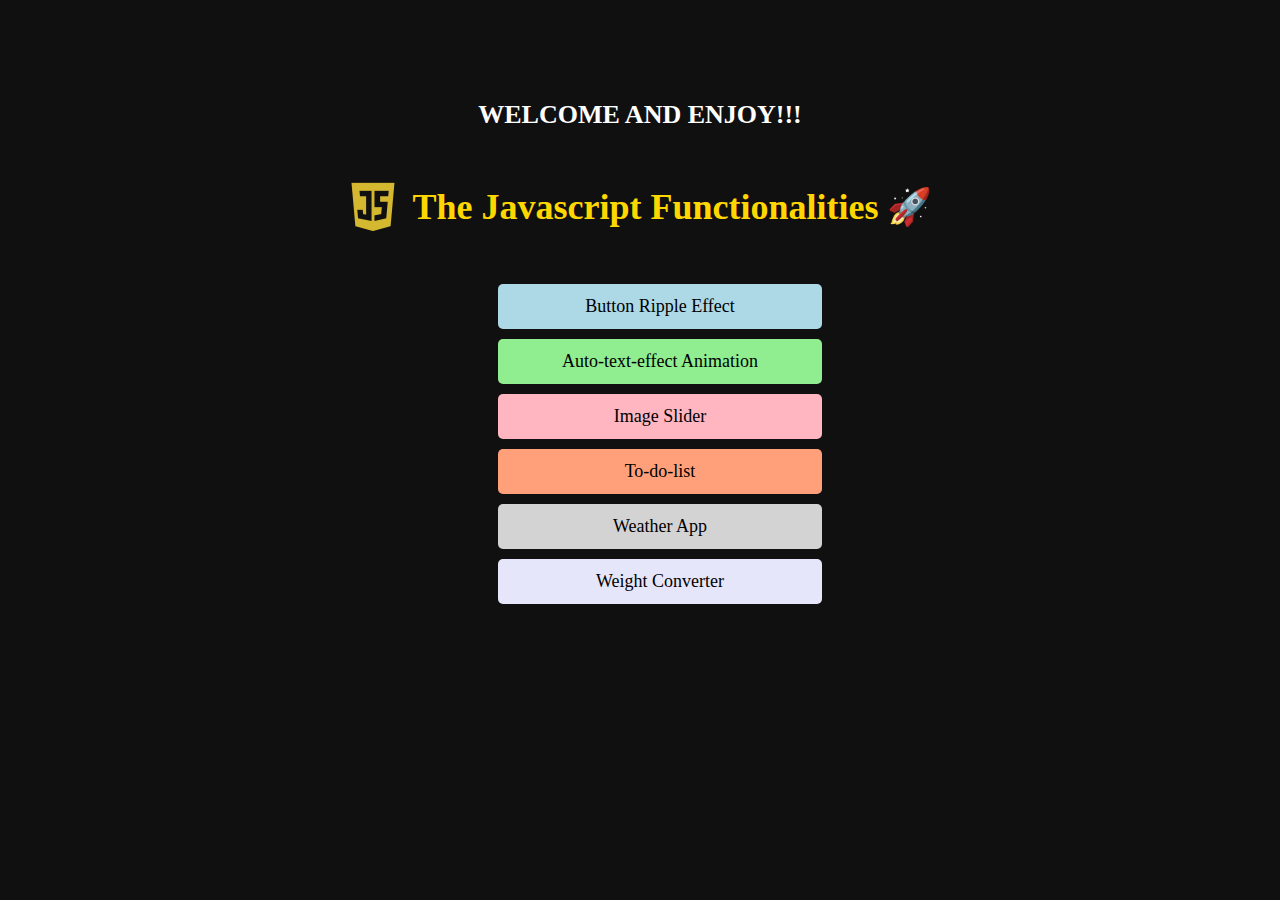
<file: index.html>
<!DOCTYPE html>
<html lang="en">
<head>
    <meta charset="UTF-8">
    <meta http-equiv="X-UA-Compatible" content="IE=edge">
    <meta name="viewport" content="width=device-width, initial-scale=1.0">
    <title>JavaScript Functionaliest</title>
    <link rel="stylesheet" type="text/css" href="style.css">

    
</head>
<body>
   
<div>
        <h3>WELCOME AND ENJOY!!!</H3>
            <div class="header">
                <img src="jslogo.png" alt="">
                <h2>The Javascript Functionalities 🚀</h2>
            </div>

        
              <div class="list">
                <ul>
                  <a href="js-function/button-ripple-effect/index.html" class="block"><li>Button Ripple Effect</li></a>
                  <a href="js-function/auto-text-effect-animation/" class="block"><li>Auto-text-effect Animation</li></a>
                  <a href="js-function/image-slider/" class="block"><li>Image Slider</li></a>
                  <a href="js-function/to-do-list/" class="block"><li>To-do-list</li></a>
                  <a href="js-function/weather-app/" class="block"><li>Weather App</li></a>
                  <a href="js-function/weight-converter/" class="block"><li>Weight Converter</li></a>      
                </ul>   
              </div>


              
</div>
    

</body>
</html>
</file>
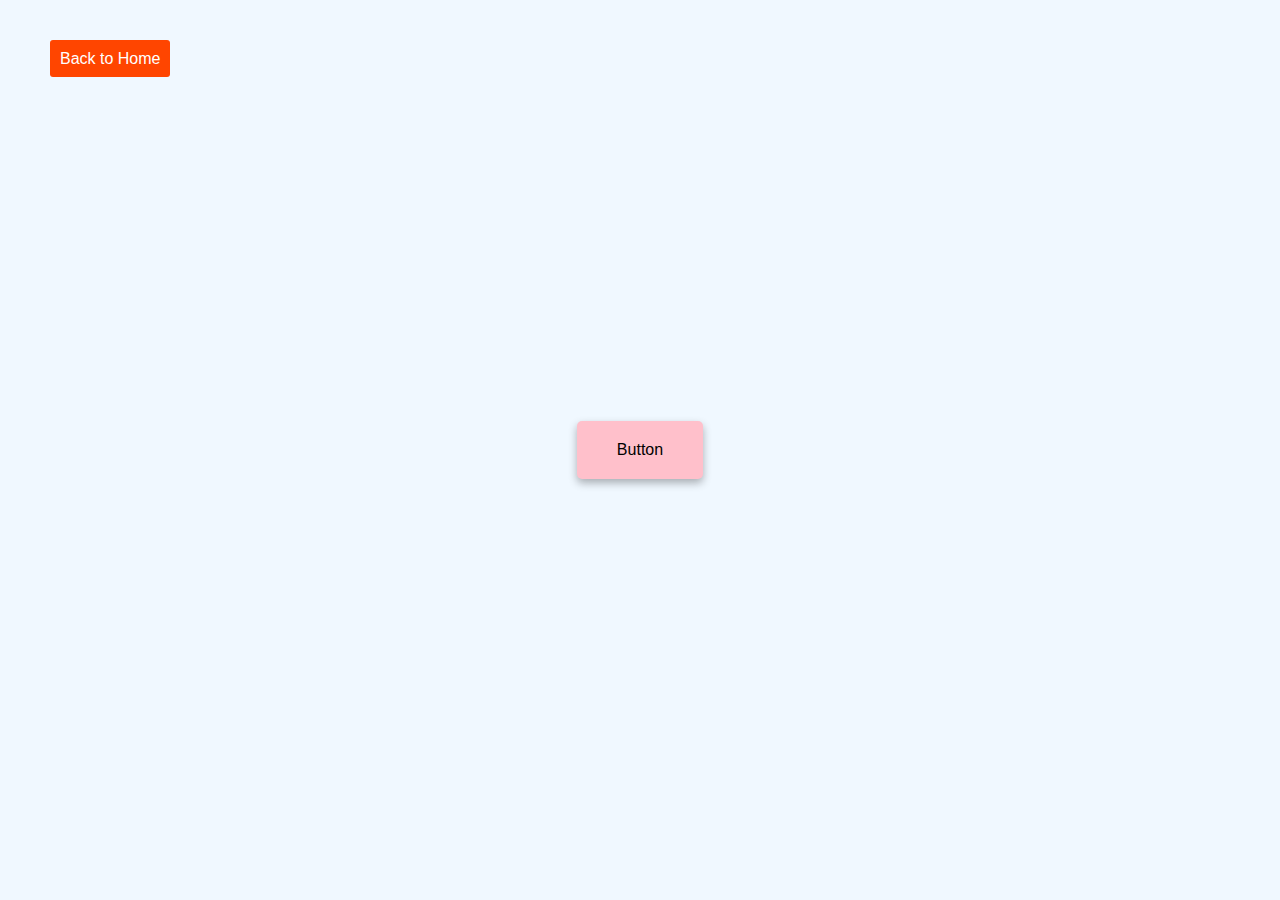
<file: js-function/button-ripple-effect/index.html>
<!DOCTYPE html>
<html lang="en">
  <head>
    <meta charset="UTF-8" />
    <meta http-equiv="X-UA-Compatible" content="IE=edge" />
    <meta name="viewport" content="width=device-width, initial-scale=1.0" />
    <title>Button Ripple Effect</title>
    <link rel="stylesheet" href="style.css" />
  </head>
  <body>

    <div class="back-home">
        <a href="../../index.html" class="back">Back to Home</a>
    </div>

    <a href="#" class="btn"><span>Button</span></a>
    <script src="index.js"></script>
    
  </body>
</html>
</file>
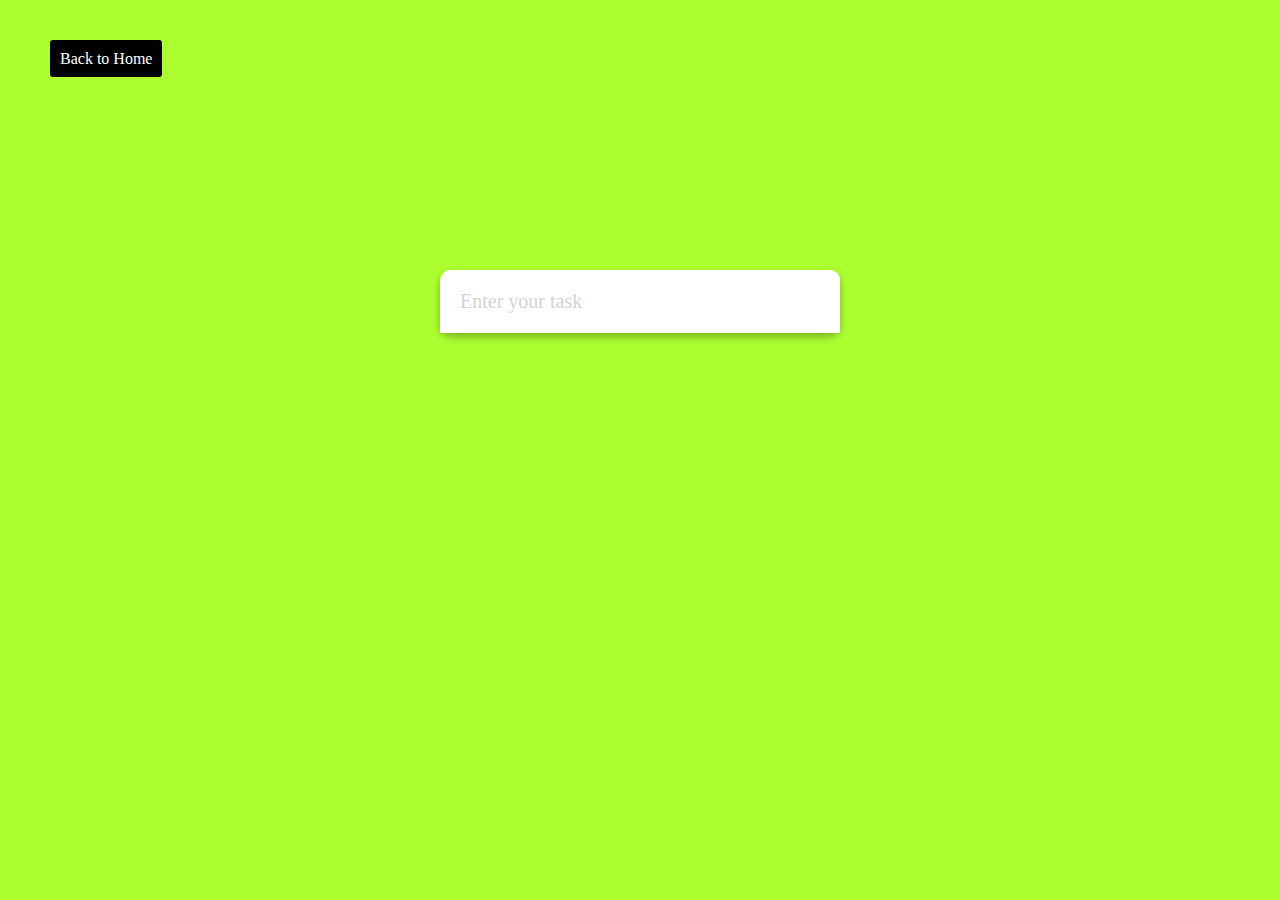
<file: js-function/to-do-list/index.html>
<!DOCTYPE html>
<html lang="en">
  <head>
    <meta charset="UTF-8" />
    <meta http-equiv="X-UA-Compatible" content="IE=edge" />
    <meta name="viewport" content="width=device-width, initial-scale=1.0" />
    <title>To Do List</title>
    <link
      rel="stylesheet"
      href="https://cdnjs.cloudflare.com/ajax/libs/font-awesome/6.0.0-beta2/css/all.min.css"
      integrity="sha512-YWzhKL2whUzgiheMoBFwW8CKV4qpHQAEuvilg9FAn5VJUDwKZZxkJNuGM4XkWuk94WCrrwslk8yWNGmY1EduTA=="
      crossorigin="anonymous"
      referrerpolicy="no-referrer"
    />
    <link rel="stylesheet" href="style.css" />
  </head>
  <body>
    
    <div class="back-home">
      <a href="../../index.html" class="back">Back to Home</a>
    </div>

    <form class="form">
      <input
        type="text"
        class="input"
        placeholder="Enter your task"
        autocomplete="off"
      />
      <ul class="list">
        <!-- <li>
          Buy Milk <i class="fas fa-check-square"></i
          ><i class="fas fa-trash"></i>
        </li>
        <li class="checked">
          Call David <i class="fas fa-check-square"></i
          ><i class="fas fa-trash"></i>
        </li> -->
      </ul>
    </form>
    <script src="index.js"></script>
  </body>
</html>
</file>
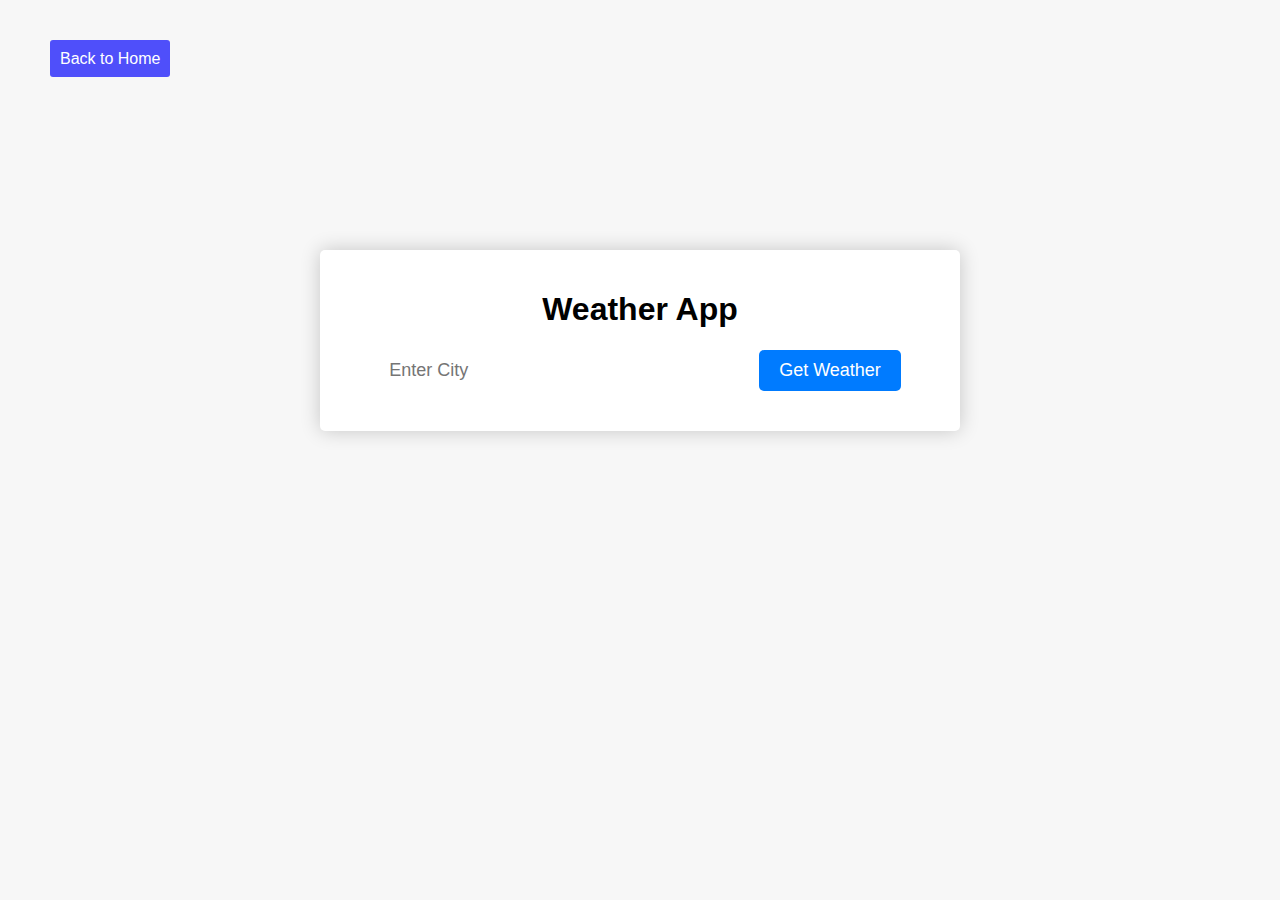
<file: js-function/weather-app/index.html>
<!DOCTYPE html>
<html lang="en">
  <head>
    <meta charset="UTF-8" />
    <meta http-equiv="X-UA-Compatible" content="IE=edge" />
    <meta name="viewport" content="width=device-width, initial-scale=1.0" />
    <title>Weather App</title>
    <link rel="stylesheet" href="style.css" />
  </head>
  <body>

    <div class="back-home">
       	    <a href="../../index.html" class="back">Back to Home</a>
   	</div>

    <div class="container">
      <h1>Weather App</h1>
      <form>
        <input type="text" id="city-input" placeholder="Enter City" />
        <input type="submit" value="Get Weather" />
      </form>
      <div id="weather-data">
        <div class="icon">
          <!-- <img src="http://openweathermap.org/img/wn/01d.png" alt="Weather Icon"> -->
        </div>
        <div class="temperature"></div>
        <div class="description"></div>
        <div class="details">
          <!-- <div>Feels like: 23°C</div>
                <div>Humidity: 40%</div>
                <div>Wind speed: 5 m/s</div> -->
        </div>
      </div>
    </div>
    <script src="index.js"></script>
  </body>
</html>
</file>
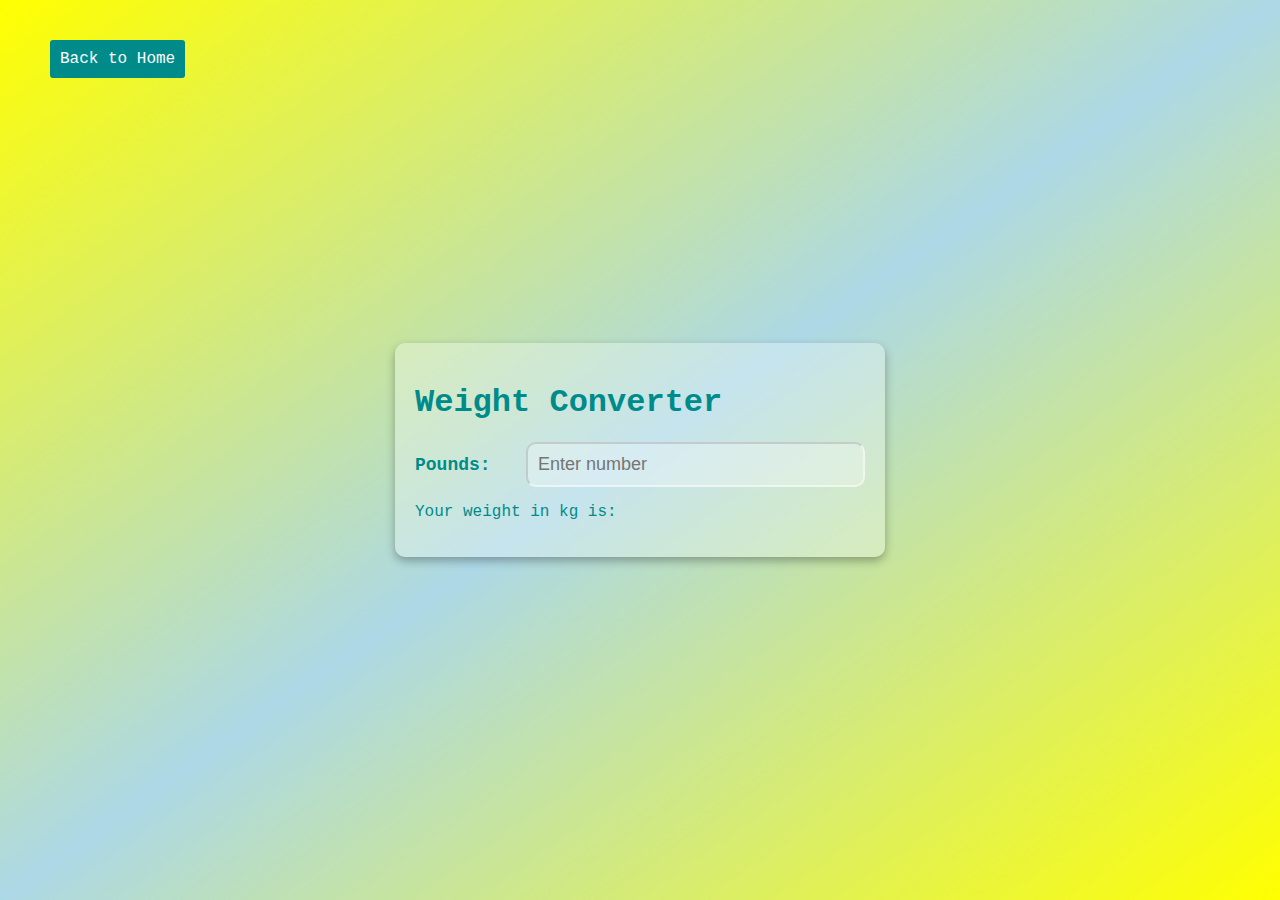
<file: js-function/weight-converter/index.html>
<!DOCTYPE html>
<html lang="en">
<head>
    <meta charset="UTF-8">
    <meta http-equiv="X-UA-Compatible" content="IE=edge">
    <meta name="viewport" content="width=device-width, initial-scale=1.0">
    <title>Weight Converter</title>
    <link rel="stylesheet" href="style.css">
</head>
<body>

    <div class="back-home">
        <a href="../../index.html" class="back">Back to Home</a>
    </div>

    <div class="container">
        <h1 class="heading">Weight Converter</h1>
        <div class="input-container">
            <label for="pounds">Pounds:</label>
            <input type="number" id="input" class="input" step=".1" placeholder="Enter number">
        </div>
        <p>Your weight in kg is: <span id="result"></span></p>
        <p class="error" id="error"></p>
    </div>
    <script src="index.js"></script>
</body>
</html>
</file>
<file: style.css>
body{
    background-image: url();
    background: rgb(17, 16, 16);
    font-family: cursive;
}

h3 {
    text-align: center;
    font-size: 26px;
    color: white;
    margin-top: 100px;
}


.header{
    display: flex;
    align-items: center;
    justify-content: center;
 
}

.header h2{
    font-size: 36px;
    margin-left: 15px;
    color: gold
}

img{
    width: 50px;
    height: 50px;
}

ul{
    display: flex;
    flex-direction: column;
    justify-content: center;
    align-items: center;
    
}

.list a{
    list-style: none;
    text-align: center;
    margin-top: 10px;
    border: 2px solid transparent;
    border-radius: 5px;
    padding: 10px;
    width: 300px;
    cursor: pointer;
    font-size: 18px;
    transition: transform 0.2s ease-in-out;
  }

  a{
    text-decoration: none;
  }

.list a li { 
    color: black;

}
.list a:hover {
    transform: scale(1.1); /* This increases the size of the list item on hover */
}


.list a:nth-child(1) {
    background-color: lightblue;
  }
  
  .list a:nth-child(2) {
    background-color: lightgreen;
  }
  
  .list a:nth-child(3) {
    background-color: lightpink;
  }
  
  .list a:nth-child(4) {
    background-color: lightsalmon;
  }
  
  .list a:nth-child(5) {
    background-color: lightgray;
  }
  
  .list a:nth-child(6) {
    background-color: lavender;
  }
</file>
<file: js-function/button-ripple-effect/style.css>
body {
  margin: 0;
  display: flex;
  justify-content: center;
  height: 100vh;
  align-items: center;
  background-color: aliceblue;
  font-family: sans-serif;
  position: relative;
}

.back-home {
  position: absolute;
  top: 50px;
  left: 50px; 
}

.back-home a{
  text-decoration: none;
  border: 1 solid transparent;
  background:orangered;
  color: white;
  padding: 10px;
  border-radius: 3px;
}

.btn {
  background-color: pink;
  padding: 20px 40px;
  border-radius: 5px;
  box-shadow: 0 4px 8px rgba(0, 0, 0, 0.3);
  text-decoration: none;
  color: black;
  position: relative;
  overflow: hidden;
}

.btn span {
  position: relative;
  z-index: 1;
}

.btn::before {
  content: "";
  position: absolute;
  background-color: orangered;
  width: 0;
  height: 0;
  left: var(--xPos);
  top: var(--yPos);
  transform: translate(-50%, -50%);
  border-radius: 50%;
  transition: width 0.5s, height 0.5s;
}

.btn:hover::before {
  width: 300px;
  height: 300px;
}
</file>
<file: js-function/to-do-list/style.css>
body{
    margin: 0;
    display: flex;
    justify-content: center;
    background-color: greenyellow;
}


.back-home {
    position: absolute;
    top: 50px;
    left: 50px; 
  }
  
  .back-home a{
    text-decoration: none;
    border: 1 solid transparent;
    background:black;
    color: white;
    padding: 10px;
    border-radius: 3px;
    font-family: cursive;
  }
  


.form{
    position: absolute;
    top: 30%;
    box-shadow: 0 4px 8px rgba(0,0,0,.3);
    width: 400px;
    background-color:yellow;
    border-radius: 10px;
}

.input{
    width: 100%;
    box-sizing: border-box;
    padding: 20px;
    border-radius: 10px 10px 0 0;
    border: none;
    font-size: 20px;
    font-family: cursive;
}

.input::placeholder{
    color: lightgray;
}

.list{
    padding: 0;
    margin: 0;
}

.list li{
    list-style-type: none;
    padding: 20px;
    font-family: cursive;
    border-top: dotted;
    border-color: darkgray;
    position: relative;
}

.list li .fa-trash{
    color: red;
    position: absolute;
    right: 20px;
    top: 50%;
    transform: translateY(-50%);
    cursor: pointer;
}
.list li .fa-check-square{
    color: green;
    position: absolute;
    right: 40px;
    top: 50%;
    transform: translateY(-50%);
    cursor: pointer;
}

.list li.checked {
    color: darkgray;
    text-decoration: line-through;
}

.list li.checked .fa-check-square{
    color: darkgray;
}
</file>
<file: js-function/weather-app/style.css>
body {
  margin: 0;
  font-family: "Montserrat", sans-serif;
  background-color: #f7f7f7;
  margin-top: 250px;
}

.back-home {
  position: absolute;
  top: 50px;
  left: 50px; 
}

.back-home a{
  text-decoration: none;
  border: 1 solid transparent;
  background:rgb(79, 79, 250);
  color: white;
  padding: 10px;
  border-radius: 3px;
}

.container {
  background-color: #fff;
  box-shadow: 0 0 20px rgba(0, 0, 0, 0.2);
  margin: 0 auto;
  margin-top: 50px;
  text-align: center;
  max-width: 600px;
  border-radius: 5px;
  padding: 20px;
}

form {
  display: flex;
  justify-content: center;
  align-items: center;
  margin-bottom: 20px;
}

form input[type="text"] {
  padding: 10px;
  border: none;
  outline: none;
  font-size: 18px;
  width: 60%;
}

form input[type="submit"] {
  background-color: #007bff;
  color: #fff;
  border: none;
  padding: 10px 20px;
  border-radius: 5px;
  font-size: 18px;
  cursor: pointer;
  outline: none;
  transition: background-color 0.3s ease;
}

form input[type="submit"]:hover {
  background-color: #0062cc;
}

.icon img {
  width: 100px;
  height: 100px;
  background-size: contain;
  background-repeat: no-repeat;
  background-position: center center;
}

.temperature {
  font-size: 48px;
  font-weight: bold;
  margin: 20px 0;
}

.description{
    font-size: 24px;
    margin-bottom: 20px;
}

.details{
    display: flex;
    justify-content: center;
    align-items: center;
    flex-wrap: wrap;
}

.details > div{
    padding: 20px;
    background-color: #f1f1f1;
    margin: 10px;
    flex: 1;
    border-radius: 5px;
    text-align: center;
    min-height: 45px;
}

@media (max-width: 768px){
    form {
        flex-direction: column;
    }

    form input[type="text"]{
        width: 100%;
        margin-bottom: 10px;
    }
}
</file>
<file: js-function/weight-converter/style.css>
body{
    margin: 0;
    background: linear-gradient(to left top, yellow, lightblue, yellow);
    min-height: 100vh;
    display: flex;
    justify-content: center;
    align-items: center;
    font-family: 'Courier New', Courier, monospace;
    color: darkcyan;
}

.back-home {
    position: absolute;
    top: 50px;
    left: 50px; 
  }
  
  .back-home a{
    text-decoration: none;
    border: 1 solid transparent;
    background:darkcyan;;
    color: white;
    padding: 10px;
    border-radius: 3px;
  }

.container{
    background: rgba(255,255,255,0.3);
    padding: 20px;
    box-shadow: 0 4px 10px rgba(0,0,0,.3);
    border-radius: 10px;
    width: 85%;
    max-width: 450px;
}

.input-container{
    display: flex;
    justify-content: space-between;
    align-items: center;
    font-size: 18px;
    font-weight: 700;
}

.input{
    padding: 10px;
    width: 70%;
    background: rgba(255,255,255,0.3);
    border-color: rgba(255,255,255,0.5);
    font-size: 18px;
    border-radius: 10px;
    color: darkgreen;
    outline: none;
}

.error{
    color: red;
}
</file>
